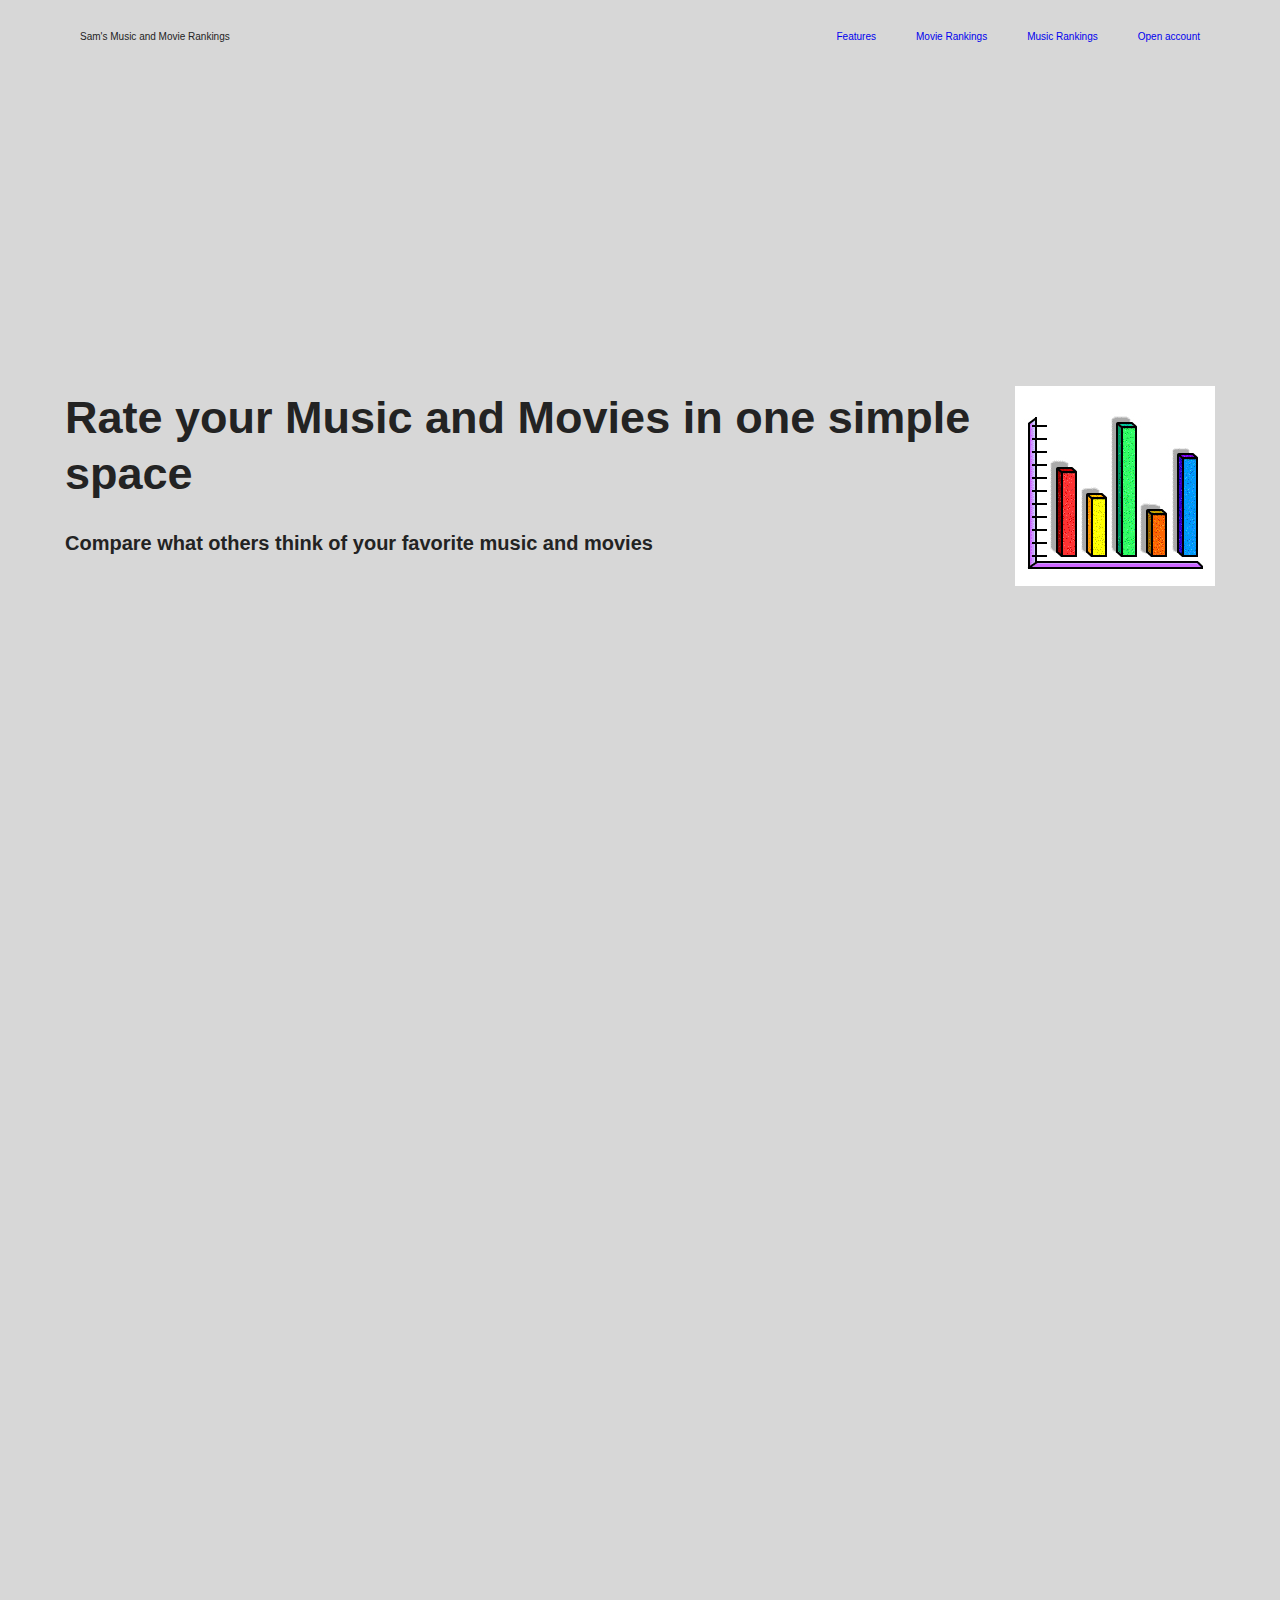
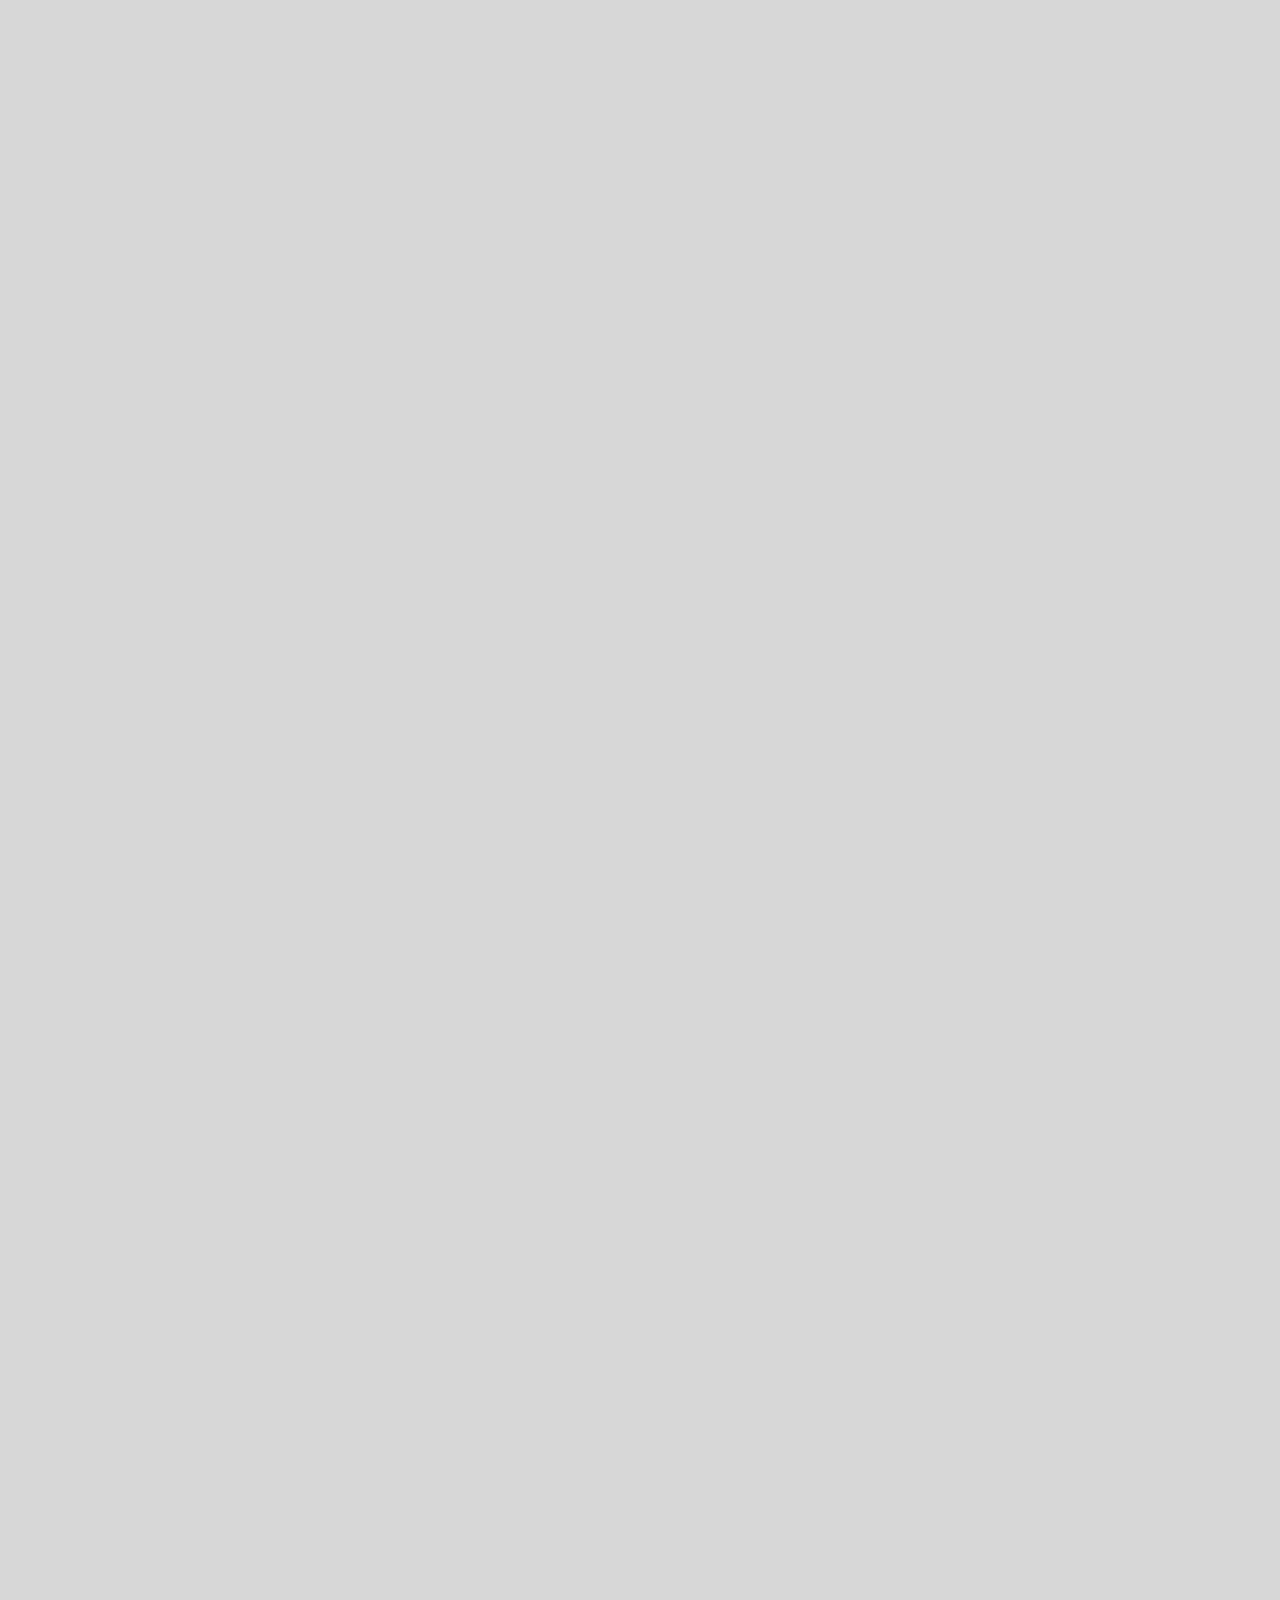
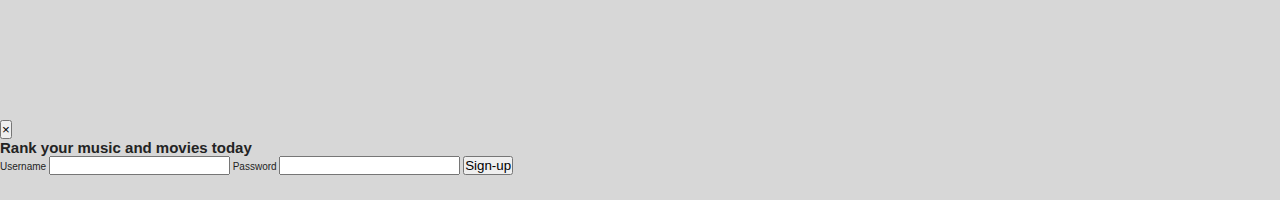
<file: index.html>
<!DOCTYPE html>
<html lang="en">
  <head>
    <meta charset="UTF-8" />
    <meta name="viewport" content="width=device-width, initial-scale=1.0" />

    <link rel="stylesheet" href="style.css" />

    <script defer src="script.js"></script>
    <title>Movie and Music Ranking</title>
  </head>

<body>
  <header class="header">
    <nav class="nav">
      <div class="logo">Sam's Music and Movie Rankings</div>
      <ul class="nav__container">
        <li class="nav__item">
          <a class="nav__link btn--page__nav" href="#section--1">Features</a>
        </li>
        <li class="nav__item">
          <a class="nav__link btn--page__nav" href="#section--2">Movie Rankings</a>
        </li>
        <li class="nav__item">
          <a class="nav__link btn--page__nav" href="#section--3">Music Rankings</a>
        </li>
        <li class="nav__item">
          <a class="nav__link btn--page__new btn--show-modal" href="account_overview.html"
            >Open account</a
          >
        </li>
      </ul>
    </nav>
    <div class="header__container">
      <div class="header__description">
        <h1 class="desciption__items">
          Rate your <span class="highlight">Music</span> and
          <span class="highlight">Movies</span> in one simple space
        </h1>
        <h3 class="description__items">
          Compare what others think of your favorite music and movies
        </h3>
      </div>
      <img src="images/basic-graph.jpg" />
    </div>
  </header>
  <section class="section" id="section--1">
    <div class="section__header">
      <h2 class="section__title">Features</h2>
      <h4 class="section__description">
        What you need in music and movie cataloger
      </h4>
    </div>
    <div class="features">
      <img src="images/basic-ranking.jpg" class="features__img" />
      <div class="features__feature">
        <h5 class="features__title">Catalog music</h5>
        <p class="features__description">
          Catalog Music and Movies that you have watched.
        </p>
      </div>
      <div class="features__feature">
        <h5 class="features__title">Rank music</h5>
        <p class="features__description">Give rankings to your music</p>
      </div>
      <img src="images/basic-ranking.jpg" class="features__img" />
      <img src="images/basic-ranking.jpg" class="features__img" />
      <div class="features__feature">
        <h5 class="features__title">Rank movies</h5>
        <p class="features__description">Give rankings to your music</p>
      </div>
    </div>
  </section>
  <section class="section" id="section--2">
    <div class="section__header">
      <h2 class="section__title">Movie Rankings</h2>
    </div>
  </section>
  <section class="section" id="section--3">
    <div class="section__header">
      <h2 class="section__title">Music Rankings</h2>
    </div>
  </section>

  <div class="modal">
    <button class="btn--close-modal">&times;</button>
    <h2 class="modal__header">Rank your music and movies today</h2>
    <form class="modal__form">
      <label>Username</label>
      <input type="text"/>
      <label>Password</label>
      <input type="text"/>
      <button class="btn">Sign-up</button>
    <form>
  </div>
 
</body>
</html>
</file>
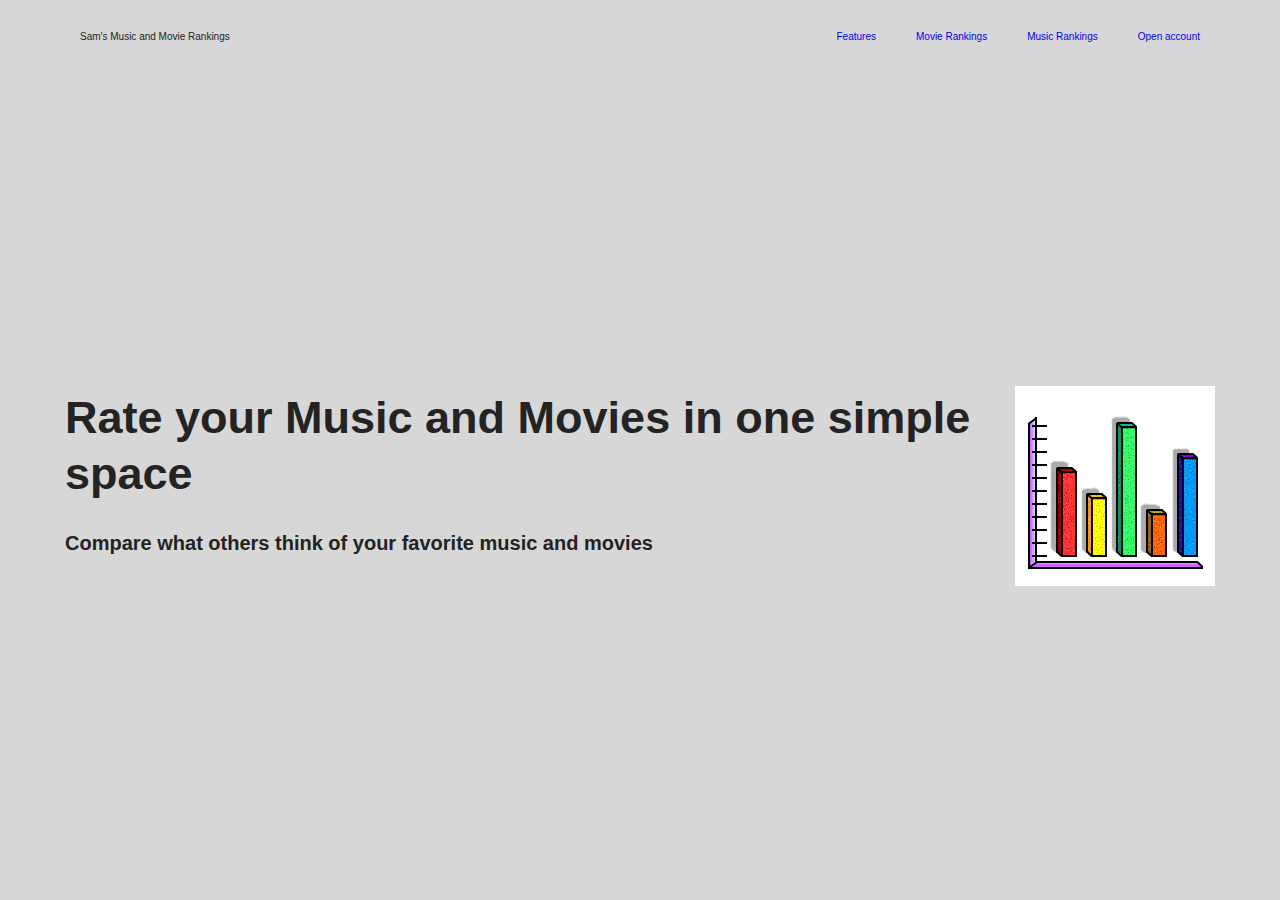
<file: account_overview.html>
<!DOCTYPE html>
<html lang="en">
  <head>
    <meta name="viewport" content="width=device-width, initial-scale=1.0" />

    <link rel="stylesheet" href="style.css" />

    <script defer src="script.js"></script>
    <title>Movie and Music Ranking</title>
  </head>

  <header class="header">
    <nav class="nav">
      <div class="logo">Sam's Music and Movie Rankings</div>
      <ul class="nav__container">
        <li class="nav__item">
          <a class="nav__link btn--page__nav" href="#section--1">Features</a>
        </li>
        <li class="nav__item">
          <a class="nav__link btn--page__nav" href="#section--2"
            >Movie Rankings</a
          >
        </li>
        <li class="nav__item">
          <a class="nav__link btn--page__nav" href="#section--3"
            >Music Rankings</a
          >
        </li>
        <li class="nav__item">
          <a
            class="nav__link btn--page__new btn--show-modal"
            href="account_overview.html"
            >Open account</a
          >
        </li>
      </ul>
    </nav>
    <div class="header__container">
      <div class="header__description">
        <h1 class="desciption__items">
          Rate your <span class="highlight">Music</span> and
          <span class="highlight">Movies</span> in one simple space
        </h1>
        <h3 class="description__items">
          Compare what others think of your favorite music and movies
        </h3>
      </div>
      <img src="images/basic-graph.jpg" />
    </div>
  </header>
</html>
</file>
<file: style.css>
:root {
  --color-primary: #5ec576;
  --color-secondary: #ffcb03;
  --color-tertiary: #ff585f;
  --color-primary-darker: #4bbb7d;
  --color-secondary-darker: #ffbb00;
  --color-tertiary-darker: #fd424b;
  --color-primary-opacity: #5ec5763a;
  --color-secondary-opacity: #ffcd0331;
  --color-tertiary-opacity: #ff58602d;
  --gradient-primary: linear-gradient(to top left, #39b385, #9be15d);
  --gradient-secondary: linear-gradient(to top left, #ffb003, #ffcb03);
}

* {
  margin: 0;
  padding: 0;
  box-sizing: inherit;
}

html {
  font-size: 62.5%;
  box-sizing: border-box;
}

body {
  font-family: sans-serif;
  font-weight: 400;
  background-color: #d7d7d7;
  color: rgb(35, 35, 35);
}

/* NAVIGATION BAR */
.nav {
  display: flex;
  flex-direction: row;
  justify-content: space-between;
  align-items: center;
  height: 8rem;
  width: 100%;
  padding: 0 5rem;
}

.nav__container {
  display: flex;
  flex-direction: row;
}

.nav__item {
  margin-left: 4rem;
}

.nav__item {
  list-style: none;
}

.nav__link {
  text-decoration: none;
}

/* HEADER SECTION - INCLUDES NAVIGATION BAR & HEADER*/
.header {
  display: flex;
  flex-direction: column;
  align-items: center;
  width: 100%;
  height: 100vh;
  padding: 0 3rem;
}

.header__container {
  padding: 4rem 0;
  display: flex;
  flex-direction: row;
  align-items: center;
  justify-content: center;
  width: 100%;
  height: 100%;
}

.header__description {
  padding-right: 4rem;
  max-width: 95rem;
}

.description__items {
  padding: 3rem 0;
}

h1 {
  font-size: 4.5rem;
  line-height: 1.25;
}

h3 {
  font-size: 2rem;
  line-height: 1;
}

/* SECTION 1 - FEATURES */

.section {
  display: flex;
  flex-direction: column;
  justify-content: center;
  align-content: center;
  justify-items: center;
  align-items: center;
  padding: 15rem 3rem;
  width: 100%;
  border-top: 2px solid #ddd;
}

.section__header {
  margin: 0 auto 8rem auto;
}

.features {
  display: grid;
  grid-template-columns: 1fr 1fr;
  gap: 5rem;
  margin: 0 12rem;
}

.features__feature {
  align-self: center;
  justify-self: center;
}

.features__img {
  width: 100%;
}

/* OPEN ACCOUNT MODAL */

.hidden {
  visibility: hidden;
  opacity: 0;
}

/* SECTION TRANSITION */

.section {
  padding: 15rem 3rem;
  border-top: 1px solid #ddd;

  transition: transform 1s, opacity 1s;
}
.section--hidden {
  opacity: 0;
  transform: translateY(8rem);
}

/* HEADER STICKY */
.nav.sticky {
  display: flex;
  position: fixed;
  padding: 0 5rem;
  background-color: rgba(255, 255, 255, 0.95);
}
</file>
